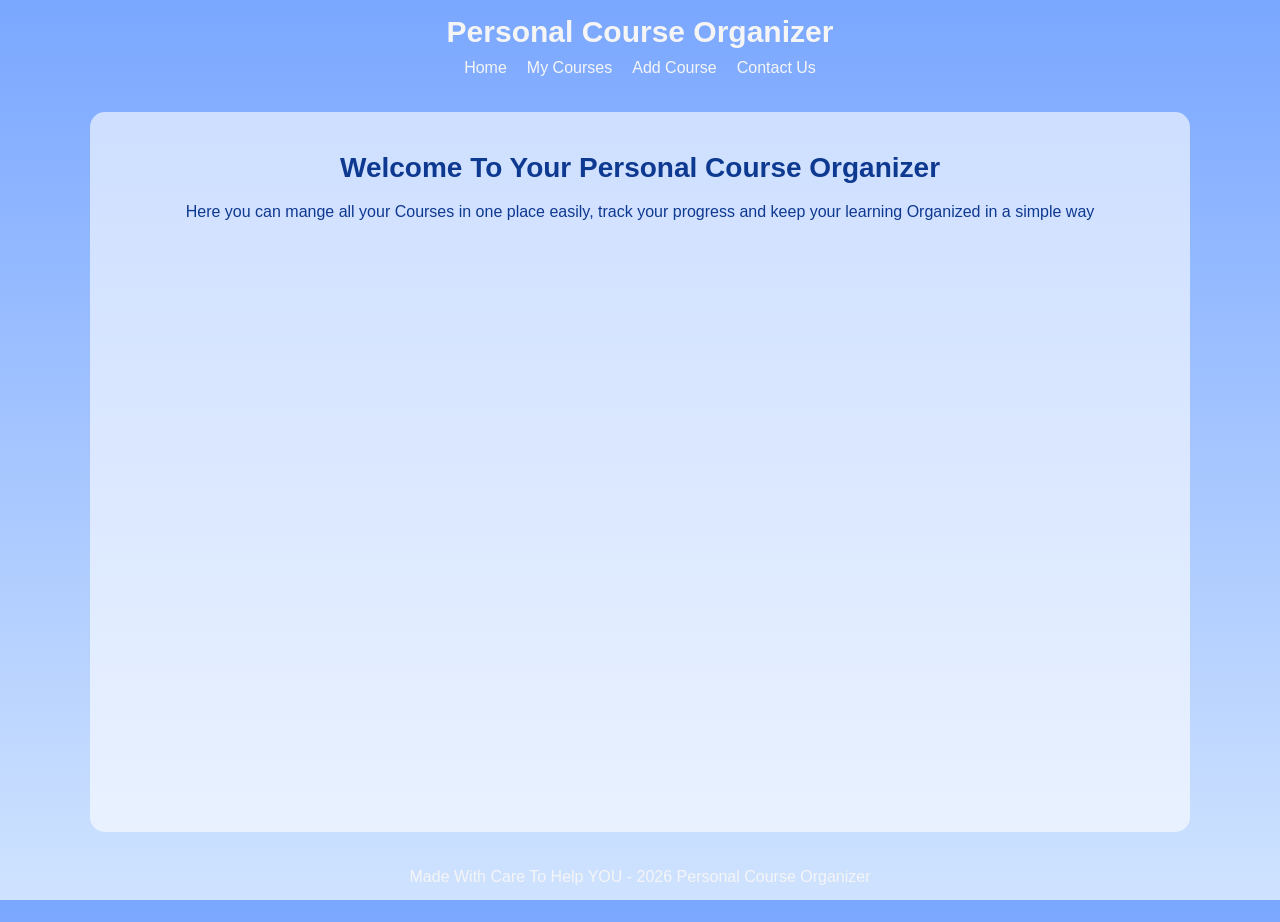
<file: index.html>
<!DOCTYPE html>
<html lang="en">
<head>
    <meta charset="UTF-8">
    <meta name="viewport" content="width=device-width, initial-scale=1.0">
    
    <title>Personal Course Organizer</title>
    <link rel="stylesheet" href="css/style.css">
</head>
<body>
    <div class="container">
    <header>
        <h1>Personal Course Organizer</h1>
        <nav>
            <ul>
                <li><a href="index.html">Home</a></li>
                <li><a href="my-course.html">My Courses</a></li>
                <li><a href="add-course.html">Add Course</a></li>
                <li><a href="contact.html">Contact Us</a></li>
            </ul>
        </nav>
    </header>
    <main>
        <h2>Welcome To Your Personal Course Organizer</h2>
        <p>Here you can mange all your Courses in one place easily, track your progress and
             keep your learning Organized in a simple way</p>
    </main>
    </div>
    <footer>
        <p>Made With Care To Help YOU - 2026 Personal Course Organizer</P>
    </footer>
</body>
</html>
</file>
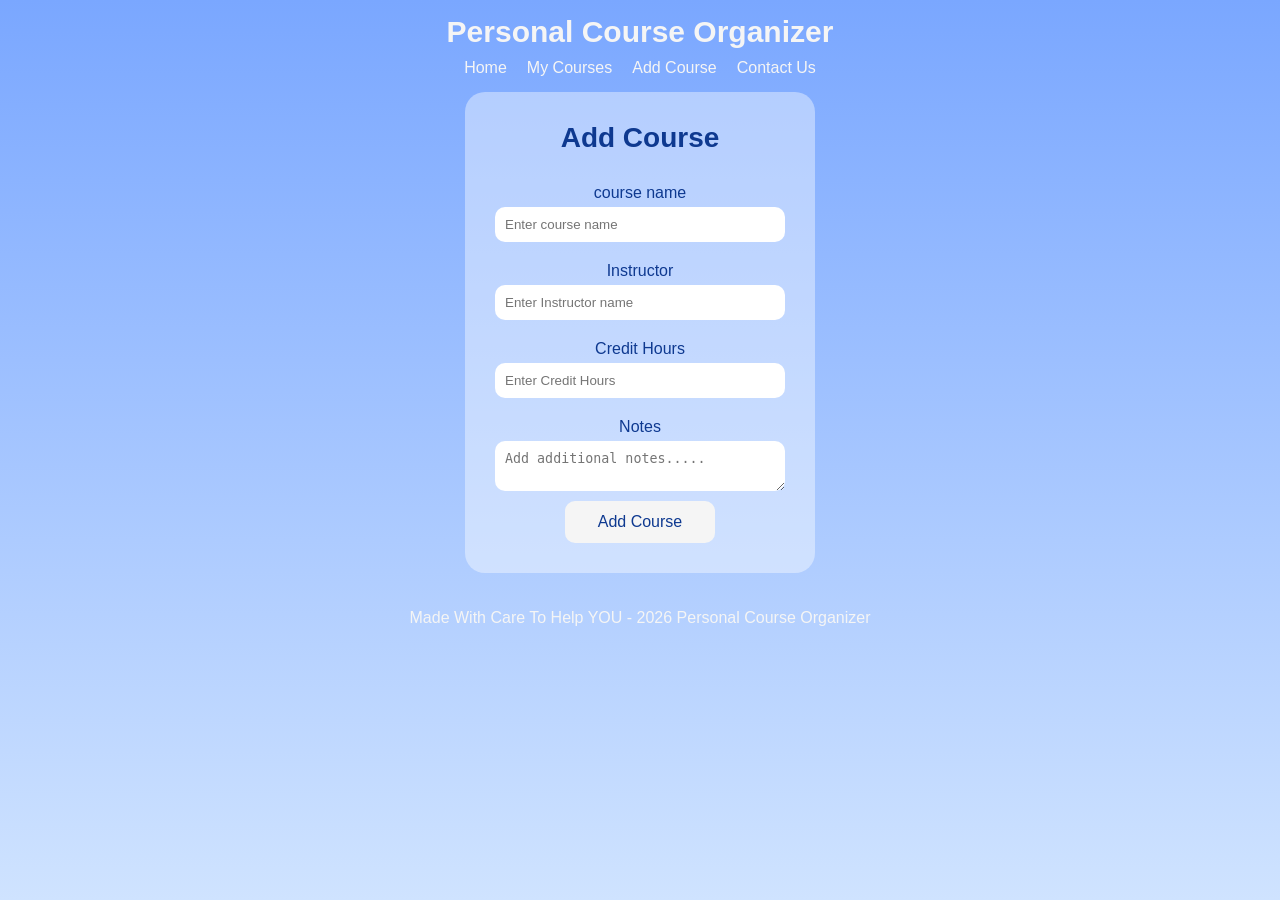
<file: add-course.html>
<!DOCTYPE html>
<html lang="en">
<head>
    <meta charset="UTF-8">
    <meta name="viewport" content="width=device-width, initial-scale=1.0">
    <title>Personal Course Organizer</title>
<link rel="stylesheet" href="css/style.css">
</head>
<body>
    <div class="container">
  <header>
    <h1>Personal Course Organizer</h1>
        <nav>
            <ul>
                <li><a href="index.html">Home</a></li>
                <li><a href="my-course.html">My Courses</a></li>
                <li><a href="add-course.html">Add Course</a></li>
                <li><a href="contact.html">Contact Us</a></li>
            </ul>
        </nav>
    </header> 
<form class="my-form">
    <h2>Add Course</h2>
    <label>course name</label>
    <input type="text" placeholder="Enter course name" required>
    <label>Instructor</label>
    <input type="text" placeholder="Enter Instructor name" required>
    <label>Credit Hours</label>
    <input type="number" placeholder="Enter Credit Hours" required>
    <label>Notes</label>
    <textarea placeholder="Add additional notes....."></textarea>
    <button type="submit" >Add Course</button> 
  
</form>
</div>
<footer>
        <p>Made With Care To Help YOU - 2026 Personal Course Organizer</P>
    </footer>
</body>
</html>
</file>
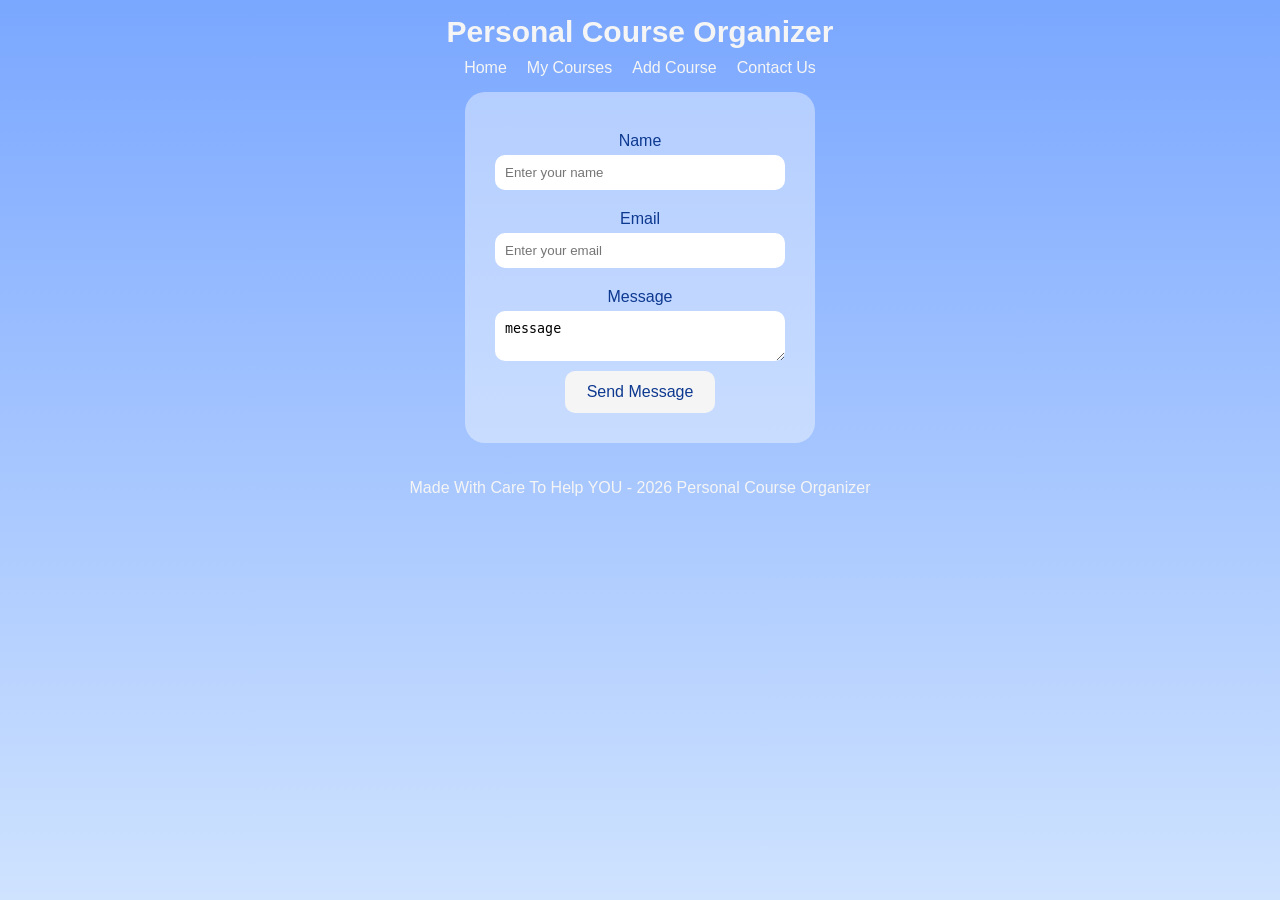
<file: contact.html>
<!DOCTYPE html>
<html lang="en">
<head>
    <meta charset="UTF-8">
    <meta name="viewport" content="width=device-width, initial-scale=1.0">
    <title>Personal Course Organizer</title>
    <link rel="stylesheet" href="css/style.css">
</head>
<body>
    <div class="container">
   <header>
<h1>Personal Course Organizer</h1>
        <nav>
            <ul>
                <li><a href="index.html">Home</a></li>
                <li><a href="my-course.html">My Courses</a></li>
                <li><a href="add-course.html">Add Course</a></li>
                <li><a href="contact.html">Contact Us</a></li>
            </ul>
        </nav>
    </header> 
    <form class="c-form">
        <label>Name</label>
        <input type="text" placeholder="Enter your name">
        <label>Email</label>
        <input type="text" placeholder="Enter your email">
        <label>Message</label>
        <textarea placeholder="Enter your message">message</textarea>
        <button type="submit">Send Message</button>

    </form>
</div>
    <footer>
        <p>Made With Care To Help YOU - 2026 Personal Course Organizer</P>
    </footer>
</body>
</html>
</file>
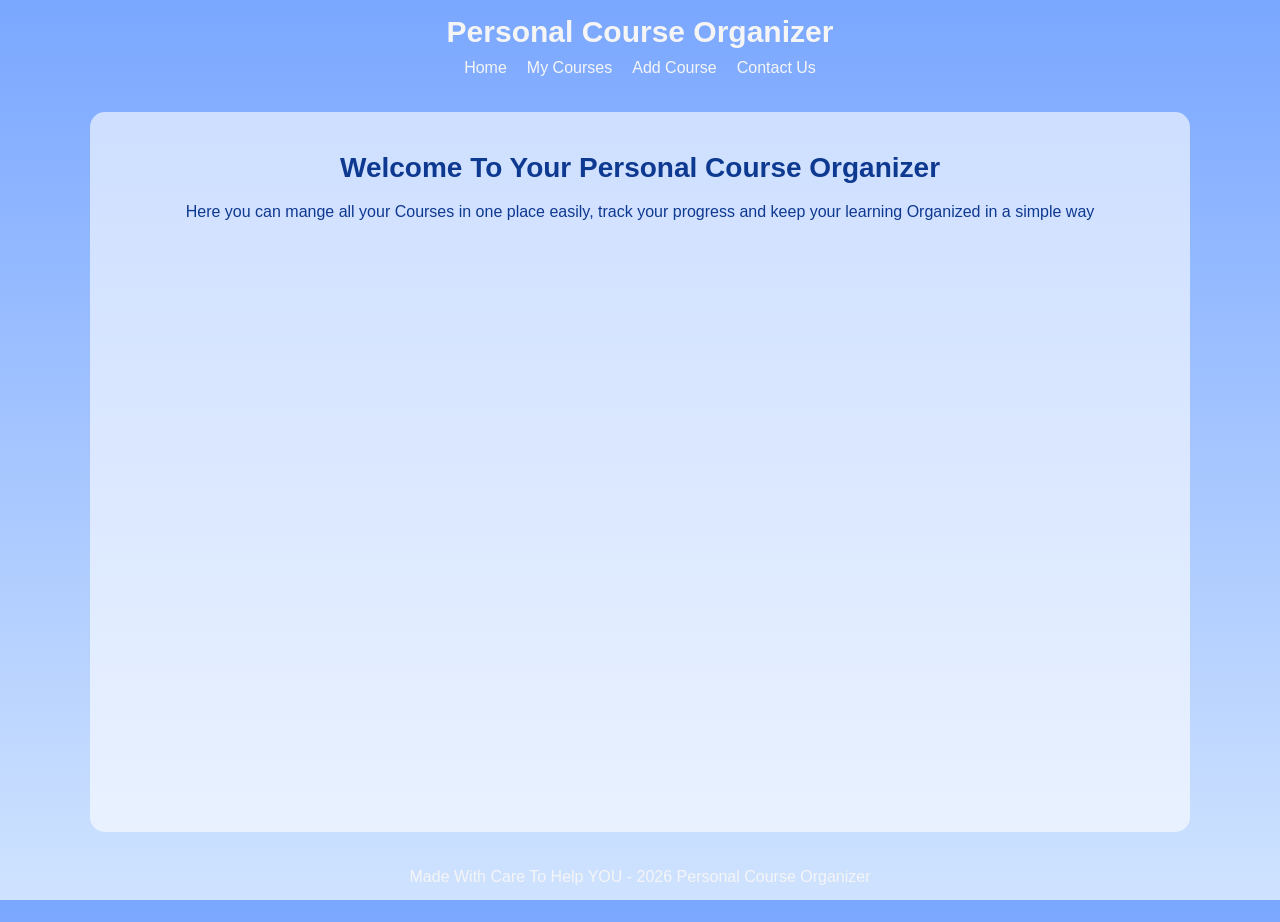
<file: home.html>
<!DOCTYPE html>
<html lang="en">
<head>
    <meta charset="UTF-8">
    <meta name="viewport" content="width=device-width, initial-scale=1.0">
    
    <title>home</title>
    <link rel="stylesheet" href="css/style.css">
</head>
<body>
    <div class="container">
    <header>
        <h1>Personal Course Organizer</h1>
        <nav>
            <ul>
                <li><a href="home.html">Home</a></li>
                <li><a href="my-course.html">My Courses</a></li>
                <li><a href="add-course.html">Add Course</a></li>
                <li><a href="contact.html">Contact Us</a></li>
            </ul>
        </nav>
    </header>
    <main>
        <h2>Welcome To Your Personal Course Organizer</h2>
        <p>Here you can mange all your Courses in one place easily, track your progress and
             keep your learning Organized in a simple way</p>
    </main>
    </div>
    <footer>
        <p>Made With Care To Help YOU - 2026 Personal Course Organizer</P>
    </footer>
</body>
</html>
</file>
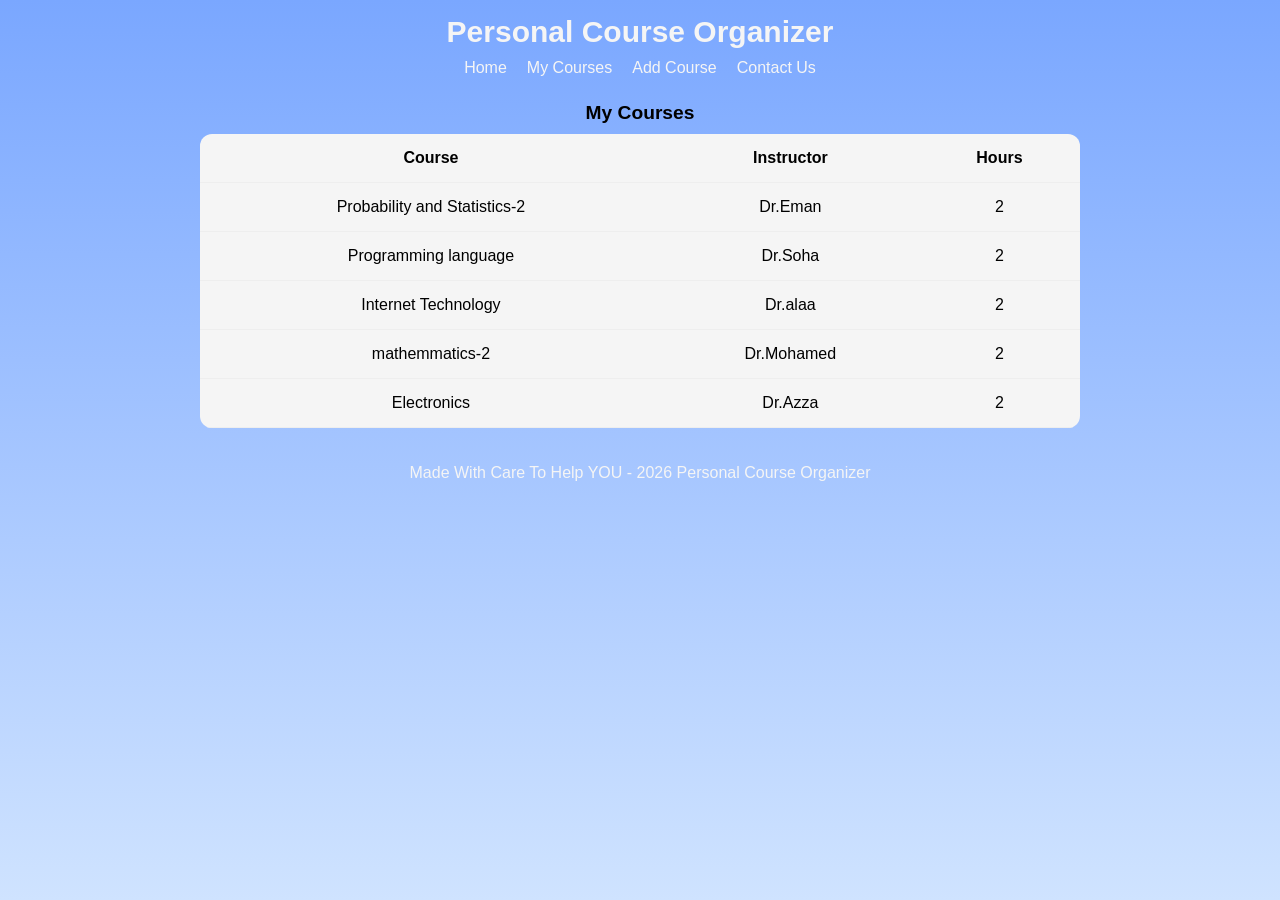
<file: my-course.html>
<!DOCTYPE html>
<html lang="en">
<head>
    <meta charset="UTF-8">
    <meta name="viewport" content="width=device-width, initial-scale=1.0">
    <title>Personal Course Organizer</title>
    <link rel="stylesheet" href="css/style.css">
</head>
<body>
    <div class="container">
    <header>
        <h1>Personal Course Organizer</h1>
        <nav>
            <ul>
                <li><a href="index.html">Home</a></li>
                <li><a href="my-course.html">My Courses</a></li>
                <li><a href="add-course.html">Add Course</a></li>
                <li><a href="contact.html">Contact Us</a></li>
            </ul>
        </nav>
    </header>
    <table class="course-table">
        <caption>My Courses</caption>
        <tr>
            <th>Course</th>
            <th>Instructor</th>
            <th>Hours</th>
        </tr>
        <tr>
            <td>Probability and Statistics-2</td>
            <td>Dr.Eman</td>
            <td>2</td>
        </tr>
        <tr>
            <td>Programming language</td>
            <td>Dr.Soha</td>
            <td>2</td>
        </tr>
        <tr>
            <td>Internet Technology</td>
            <td>Dr.alaa</td>
            <td>2</td>
        </tr>
        <tr>
            <td>mathemmatics-2</td>
            <td>Dr.Mohamed</td>
            <td>2</td>
        </tr>
        <tr>
            <td>Electronics</td>
            <td>Dr.Azza</td>
            <td>2</td>
        </tr>
    </table>
</div>
    <footer>
        <p>Made With Care To Help YOU - 2026 Personal Course Organizer</P>
    </footer>
</body>
</html>
</file>
<file: css/style.css>
*{
    padding: 0;
    margin: 0;
}
a{
    color: whitesmoke;
    text-decoration: none;
    
}
body{
    background-image: linear-gradient(#7aa7ff,#cfe3ff);
    height: 100vh;
    font-family: 'Segoe UI', Tahoma, Geneva, Verdana, sans-serif;
}
header{
    display: flex;
    justify-content: space-between;
    align-items: center;
    flex-direction: column;
    padding: 15px;
    color: whitesmoke;
}
h1{
    font-size:35px;
   margin-bottom: 10px;
    text-align: center;

}
ul{
    list-style: none;
    display: flex;
    justify-content: space-between;
    gap: 20px;
    
}
ul a{
    border-bottom: 2px solid transparent;
}
ul a:hover{
    border-bottom-color: whitesmoke;
}
main{
    background-color: r gba(255 255 255 0.6);
    justify-content: center;
    align-items: center;
    height: 80vh;
    text-align: center;
    padding: 170px;
    border-radius: 15px;
}
h2{
    font-size: 32px;
    font-weight: bold;
    margin-bottom: 15px;
    color: #0e3990;
}
p{
    font-size: 18px;
    line-height: 1.6;
    color: #0e3990;
}

footer p{
   text-align: center;
    padding: 0;
    color: whitesmoke;
   height:90px;
    display: flex;
    justify-content: center;
    align-items: center;
    flex-direction: column;
   
}
.course-table{
    width: 80%;
    margin: auto;
    border-collapse: collapse;
    background-color: whitesmoke;
    border-radius: 12px;
    overflow: hidden;

}
.course-table thead{

    color: whitesmoke;
}
.course-table th, .course-table td{
    padding: 15px;
    text-align: center;
}
.course-table tr{
    border-bottom: 1px solid #eee;
    transition: 0.3s;
}
.course-table tbody tr:hover{
    background: #f0f6ff;
    transform: scale(1.01);
}
.course-table caption{
    padding: 10px;
    font-size: larger;
    font-weight:900 ;   
    font-family: "poppins" sans-serif;
    text-align: center;

}

.my-form{
    display: flex;
    justify-content: center;
    align-items: center;
    margin-top: 40px;
    margin: auto;
    

}
.my-form{
    width: 350px;
    padding: 30px;
    border-radius: 20px;
    background: rgba(255, 255, 255, 0.4);
    color: #0e3990;
    flex-direction: column;
   
}
form h2{
    text-align: center;
    margin-bottom: 20px;
}
label{
    display: block;
    margin: 10px 0 5px;
}
input, textarea{
    width: 100%;
    padding: 10px;
    border: none;
    border-radius: 10px;
    margin-bottom: 10px;
    outline: none;
}
button{
    width: 150px;
    padding: 12px;
    border: none;
    border-radius: 10px;
    background: whitesmoke;
    color: #0e3990;
    font-size: 16px;
cursor: pointer;
}
button:hover{
    background: #f0f6ff;

}
.c-form{
    display: flex;
    justify-content: center;
    align-items: center;
    margin-top: 40px;
    margin: auto;
     width: 350px;
    padding: 30px;
    border-radius: 20px;
    background: rgba(255, 255, 255, 0.4);
    color: #0e3990;
    flex-direction: column;
}

*{
    padding: 0;
    margin: 0;
    box-sizing: border-box;
}

body{
    background-image: linear-gradient(#7aa7ff,#cfe3ff);
    min-height: 100vh;
    font-family: 'Segoe UI', Tahoma, Geneva, Verdana, sans-serif;
}

/* container */
.container{
    width: 90%;
    max-width: 1100px;
    margin: auto;
}

/* header */
header{
    display: flex;
    justify-content: space-between;
    align-items: center;
    flex-wrap: wrap;
    padding: 15px;
    color: whitesmoke;
}

h1{
    font-size: 30px;
    text-align: center;
    width: 100%;
    margin-bottom: 10px;
}

/* nav */
ul{
    list-style: none;
    display: flex;
    gap: 20px;
    flex-wrap: wrap;
    justify-content: center;
    width: 100%;
}

a{
    color: whitesmoke;
    text-decoration: none;
}

ul a{
    border-bottom: 2px solid transparent;
}

ul a:hover{
    border-bottom-color: whitesmoke;
}

/* main */
main{
    background-color: rgba(255, 255, 255, 0.6);
    text-align: center;
    padding: 40px 20px;
    border-radius: 15px;
    margin-top: 20px;
}

h2{
    font-size: 28px;
    margin-bottom: 15px;
    color: #0e3990;
}

p{
    font-size: 16px;
    line-height: 1.6;
    color: #0e3990;
}

/* footer */
footer p{
    text-align: center;
    padding: 20px;
    color: whitesmoke;
}

@media(max-width:1050px ){
    .container{
        width: 95%;
    }
}
@media(max-width:850px ){
    .container{
        flex-wrap: wrap;
    }
}
@media(max-width:650px ){
    .container{
        flex-direction:column;
    }
}
@media(max-width:450px ){
    h1{
        font-size: 22px;
        line-hight: 1.6;
        text-align: center;
        width:90%;
        margin: auto;
    }
}
@media(max-width:350px ){
    h1{
        font-size: 18px;
    }
}
@media(max-width:300px ){
   body{
        font-size: 12px;
    }
}


    }
}
</file>
